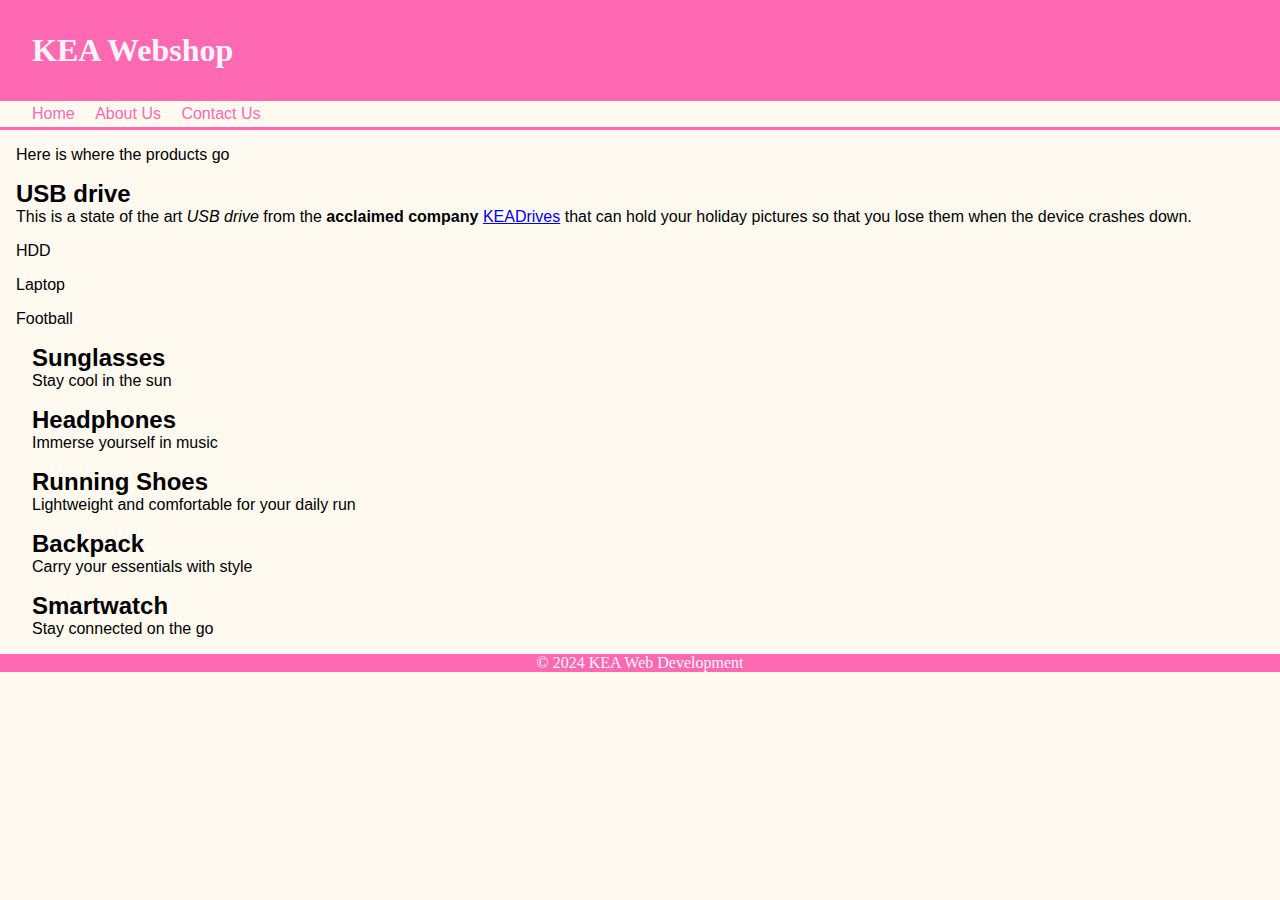
<file: index.html>
<!DOCTYPE html>
<html lang="en">
  <head>
    <meta charset="UTF-8" />
    <meta
      name="viewport"
      content="width=device-width, initial-scale=1.0"
    />
    <title>KEA Webshop</title>
    <link
      rel="stylesheet"
      href="css/styles.css"
    />
    <script
      src="js/script.js"
      defer
    ></script>
  </head>
  <body>
    <header>
      <h1>KEA Webshop</h1>
    </header>
    <nav>
      <ul>
        <li>
          <a
            href="index.html"
            title="Home page"
            >Home</a
          >
        </li>
        <li>
          <a
            href="aboutus.html"
            title="About KEA Webshop"
            >About Us</a
          >
        </li>
        <li>
          <a
            href="contactus.html"
            title="Contact KEA Webshop"
            >Contact Us</a
          >
        </li>
      </ul>
    </nav>
    <main>
      <section>
        <p>Here is where the products go</p>
      </section>
      <article>
        <h2>USB drive</h2>
        <p>
          This is a state of the art <em>USB drive</em> from the <strong>acclaimed company</strong>
          <a
            href="https://www.kea.dk"
            target="_blank"
            title="KEADrives ApS"
            >KEADrives</a
          >
          that can hold your holiday pictures so that you lose them when the device crashes down.
        </p>
      </article>
      <article>
        <p>HDD</p>
      </article>
      <article>
        <p>Laptop</p>
      </article>
      <article>
        <p>Football</p>
      </article>
    </main>
    <footer>
      <p>&copy; 2024 KEA Web Development</p>
    </footer>
  </body>
</html>
</file>
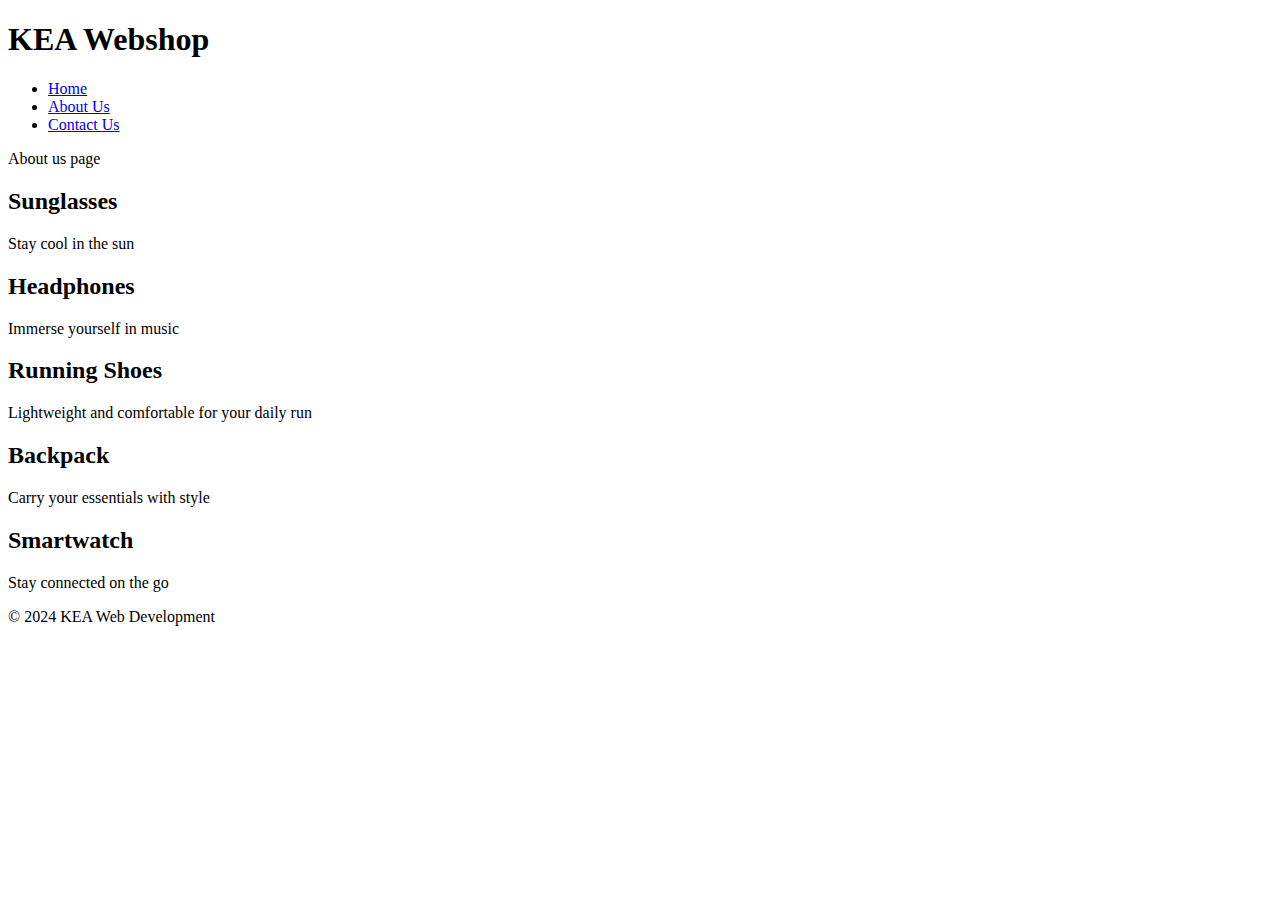
<file: aboutus.html>
<!DOCTYPE html>
<html lang="en">
  <head>
    <meta charset="UTF-8" />
    <meta
      name="viewport"
      content="width=device-width, initial-scale=1.0"
    />
    <title>About Us</title>
    <script
      src="js/script.js"
      defer
    ></script>
  </head>
  <body>
    <header>
      <h1>KEA Webshop</h1>
    </header>
    <nav>
      <ul>
        <li>
          <a
            href="index.html"
            title="Home page"
            >Home</a
          >
        </li>
        <li>
          <a
            href="aboutus.html"
            title="About KEA Webshop"
            >About Us</a
          >
        </li>
        <li>
          <a
            href="contactus.html"
            title="Contact KEA Webshop"
            >Contact Us</a
          >
        </li>
      </ul>
    </nav>
    <main>
      <p>About us page</p>
    </main>
    <footer>
      <p>&copy; 2024 KEA Web Development</p>
    </footer>
  </body>
</html>
</file>
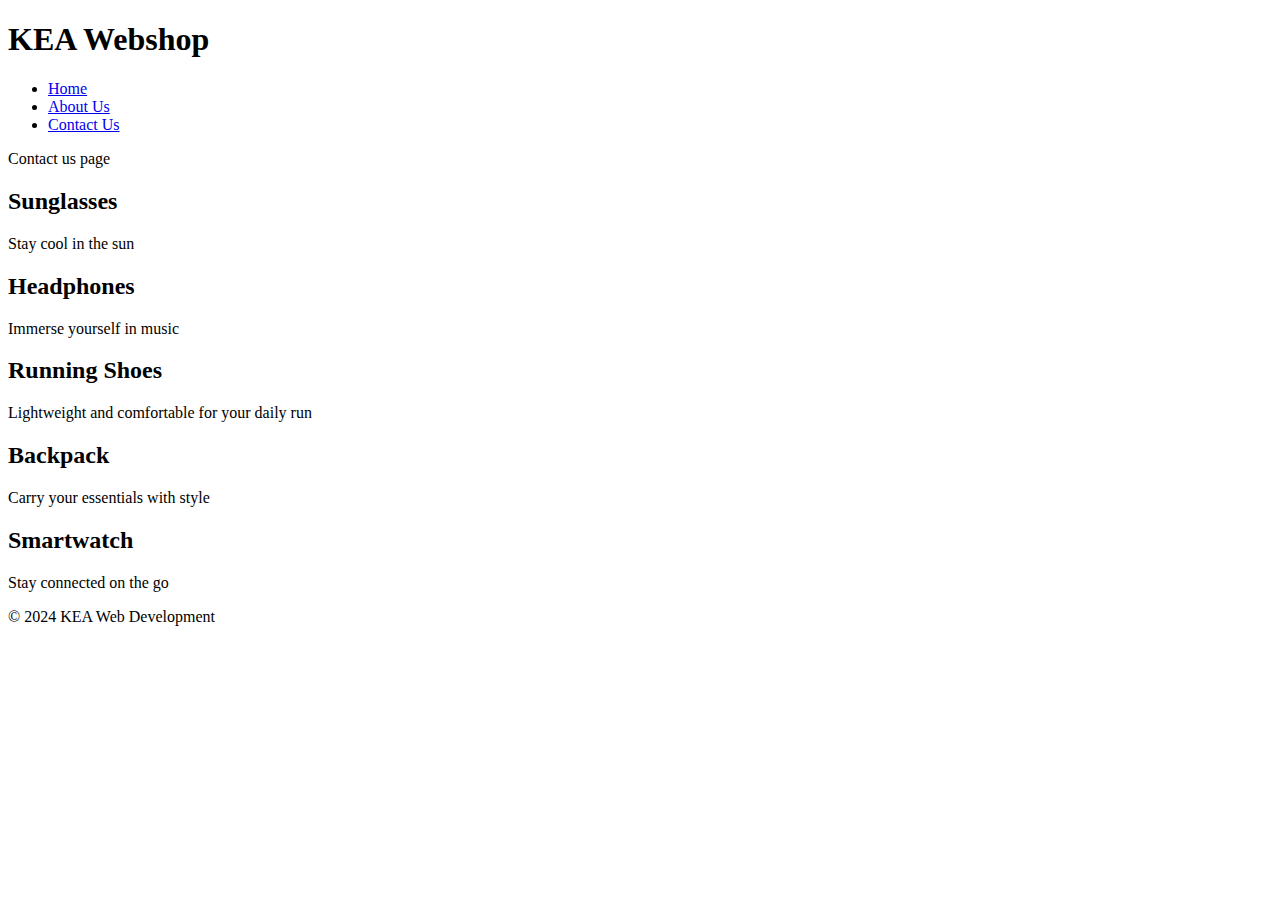
<file: contactus.html>
<!DOCTYPE html>
<html lang="en">
  <head>
    <meta charset="UTF-8" />
    <meta
      name="viewport"
      content="width=device-width, initial-scale=1.0"
    />
    <title>Contact Us</title>
    <script
      src="js/script.js"
      defer
    ></script>
  </head>
  <body>
    <header>
      <h1>KEA Webshop</h1>
    </header>
    <nav>
      <ul>
        <li>
          <a
            href="index.html"
            title="Home page"
            >Home</a
          >
        </li>
        <li>
          <a
            href="aboutus.html"
            title="About KEA Webshop"
            >About Us</a
          >
        </li>
        <li>
          <a
            href="contactus.html"
            title="Contact KEA Webshop"
            >Contact Us</a
          >
        </li>
      </ul>
    </nav>
    <main>
      <p>Contact us page</p>
    </main>
    <footer>
      <p>&copy; 2024 KEA Web Development</p>
    </footer>
  </body>
</html>
</file>
<file: css/styles.css>
@import '_variables.css';

* {
  margin: 0;
  padding: 0;
}

body {
  font-family: var(--fontDefault);
  background-color: var(--colorSecondary);
}

header,
footer {
  color: whitesmoke;
  font-family: var(--fontHighlight);
  background-color: var(--colorbgSecondary);
}

header {
  padding: 2rem;
}

footer {
  text-align: center;
}

nav {
  padding: 0.25rem 2rem;
  border-bottom: solid 0.2rem var(--colorbgSecondary);
}

nav li {
  display: inline-block;
  margin-right: 1rem;
}

nav li > a {
  text-decoration: none;
  color: var(--colorbgSecondary);
}

section,
article {
  margin: 1rem;
}
</file>
